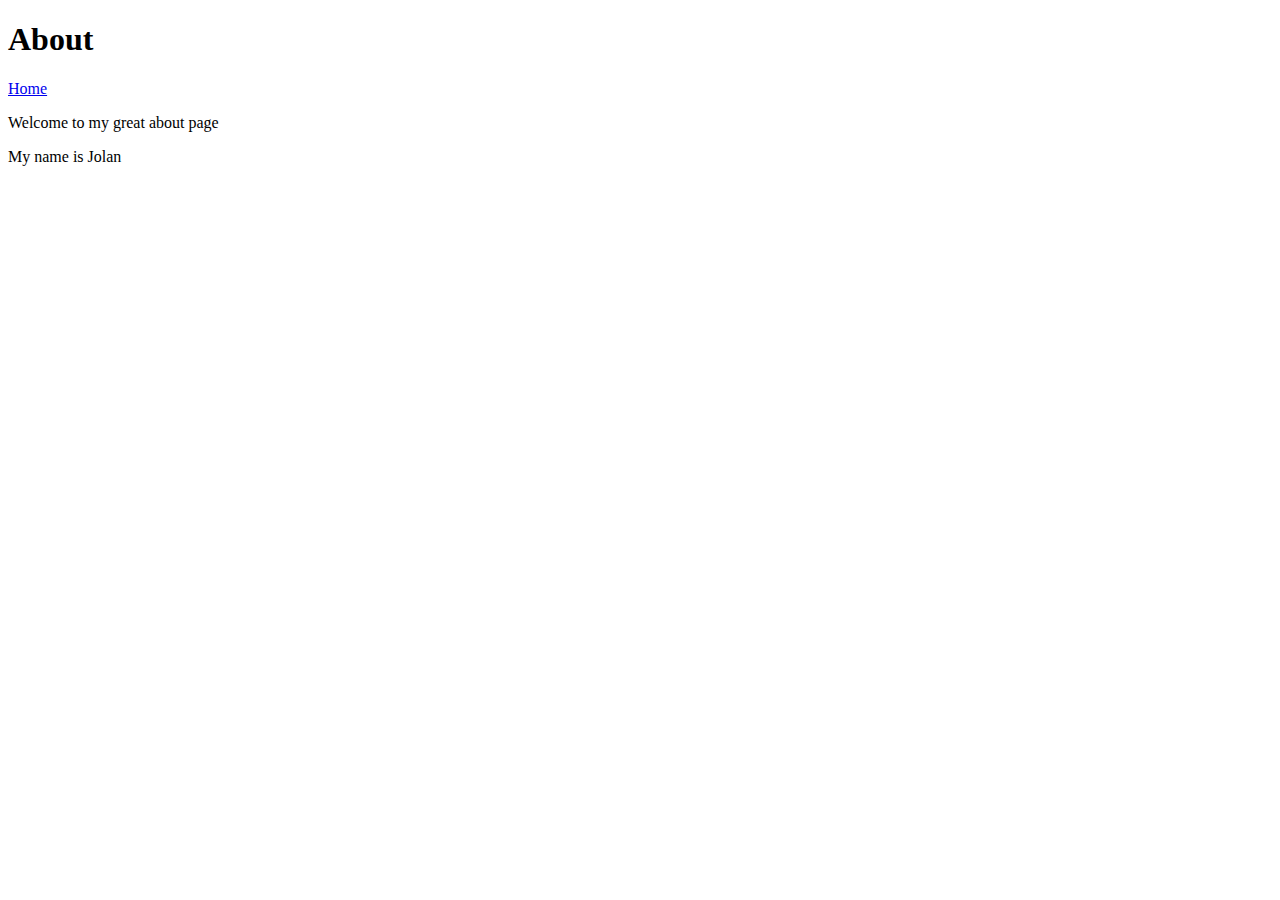
<file: about.html>
<!DOCTYPE html>
<html lang="en">
<head>
    <meta charset="UTF-8">
    <meta http-equiv="X-UA-Compatible" content="IE=edge">
    <meta name="viewport" content="width=About, initial-scale=1.0">
    <title>About</title>
</head>
<body>
    <h1>About</h1>
    <a href="index.html">Home</a>
    <p>Welcome to my great about page</p>
    <p>My name is Jolan</p>
    
</body>
</html>
</file>
